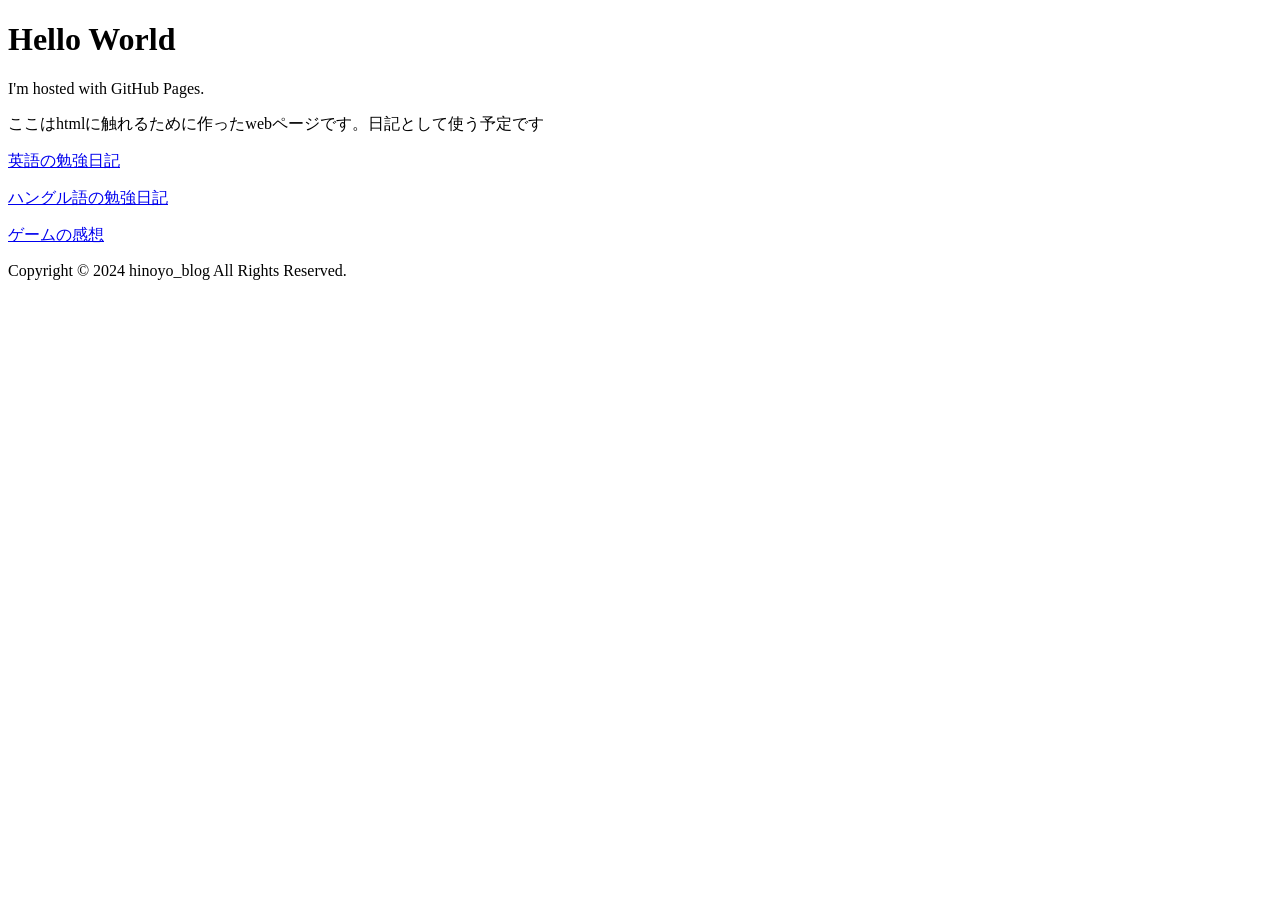
<file: index.html>
<!DOCTYPE html>
<html>
<body>
<h1>Hello World</h1>
<p>I'm hosted with GitHub Pages.</p>
<p>ここはhtmlに触れるために作ったwebページです。日記として使う予定です</p>
<a href="./studynhk_radioEn.html">
<p>英語の勉強日記</p>
</a>
<a href="./studynhk_radioKr.html">
<p>ハングル語の勉強日記</p>
</a>
<a href="./comment.html">
<p>ゲームの感想</p>
</a>


<footer>
  <p>Copyright © 2024 hinoyo_blog All Rights Reserved.</p>
</footer>
</body>
</html>
</file>
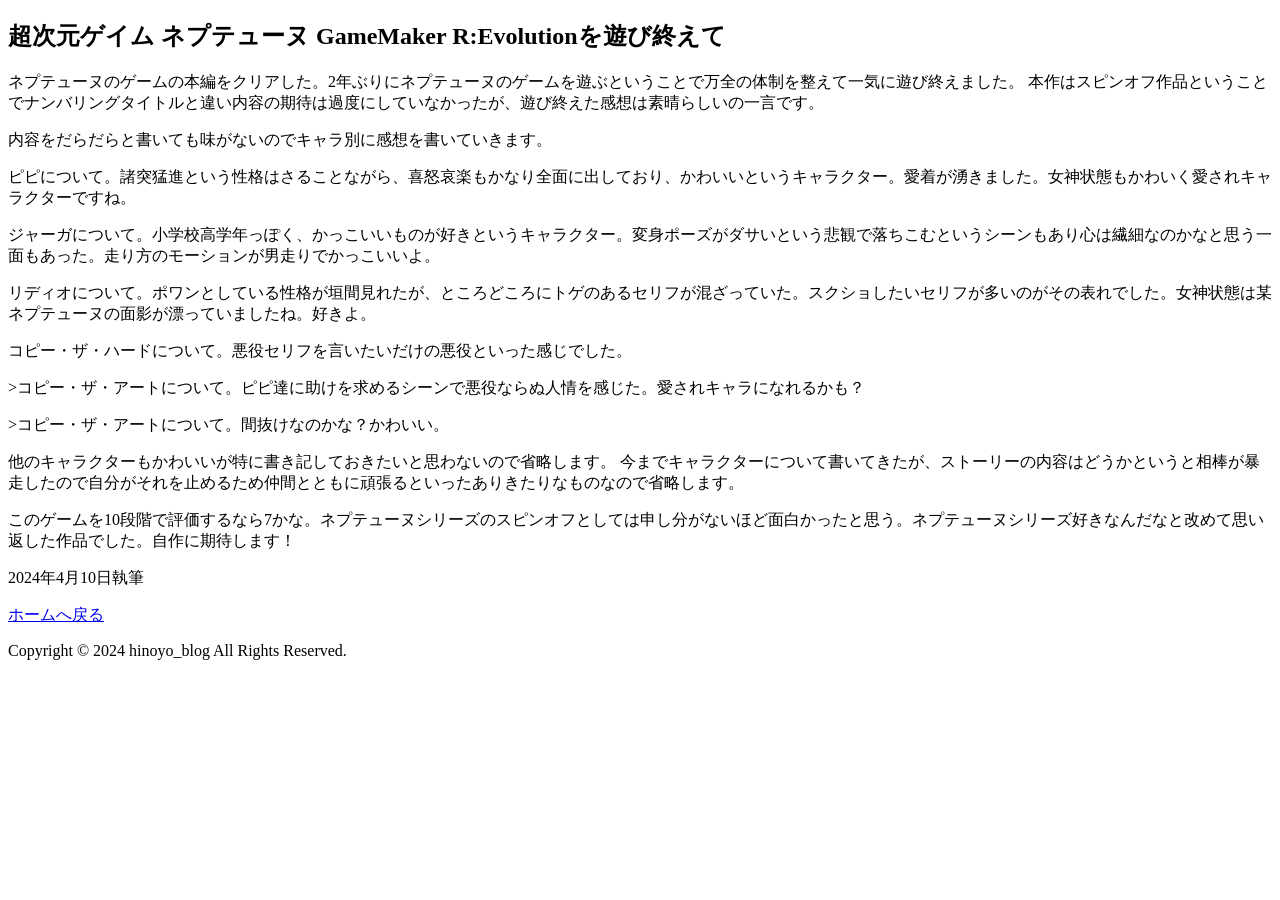
<file: comment.html>
<!DOCTYPE html>
<html>
<body>
<section>
<h1>超次元ゲイム ネプテューヌ GameMaker R:Evolutionを遊び終えて</h1>

<p>ネプテューヌのゲームの本編をクリアした。2年ぶりにネプテューヌのゲームを遊ぶということで万全の体制を整えて一気に遊び終えました。
本作はスピンオフ作品ということでナンバリングタイトルと違い内容の期待は過度にしていなかったが、遊び終えた感想は素晴らしいの一言です。
</p>
<p>内容をだらだらと書いても味がないのでキャラ別に感想を書いていきます。</p>
  
<p>ピピについて。諸突猛進という性格はさることながら、喜怒哀楽もかなり全面に出しており、かわいいというキャラクター。愛着が湧きました。女神状態もかわいく愛されキャラクターですね。</p>
<p>ジャーガについて。小学校高学年っぽく、かっこいいものが好きというキャラクター。変身ポーズがダサいという悲観で落ちこむというシーンもあり心は繊細なのかなと思う一面もあった。走り方のモーションが男走りでかっこいいよ。</p>
<p>リディオについて。ポワンとしている性格が垣間見れたが、ところどころにトゲのあるセリフが混ざっていた。スクショしたいセリフが多いのがその表れでした。女神状態は某ネプテューヌの面影が漂っていましたね。好きよ。</p>
<p>コピー・ザ・ハードについて。悪役セリフを言いたいだけの悪役といった感じでした。</p>
<p>>コピー・ザ・アートについて。ピピ達に助けを求めるシーンで悪役ならぬ人情を感じた。愛されキャラになれるかも？</p>
<p>>コピー・ザ・アートについて。間抜けなのかな？かわいい。</p>

<p>他のキャラクターもかわいいが特に書き記しておきたいと思わないので省略します。
今までキャラクターについて書いてきたが、ストーリーの内容はどうかというと相棒が暴走したので自分がそれを止めるため仲間とともに頑張るといったありきたりなものなので省略します。</p>

<p>このゲームを10段階で評価するなら7かな。ネプテューヌシリーズのスピンオフとしては申し分がないほど面白かったと思う。ネプテューヌシリーズ好きなんだなと改めて思い返した作品でした。自作に期待します！</p>
  
<p>2024年4月10日執筆</p>
</section>

<a href="./index.html">
<p>ホームへ戻る</p>
</a>


<footer>
  <p>Copyright © 2024 hinoyo_blog All Rights Reserved.</p>
</footer>
</body>
</html>
</file>
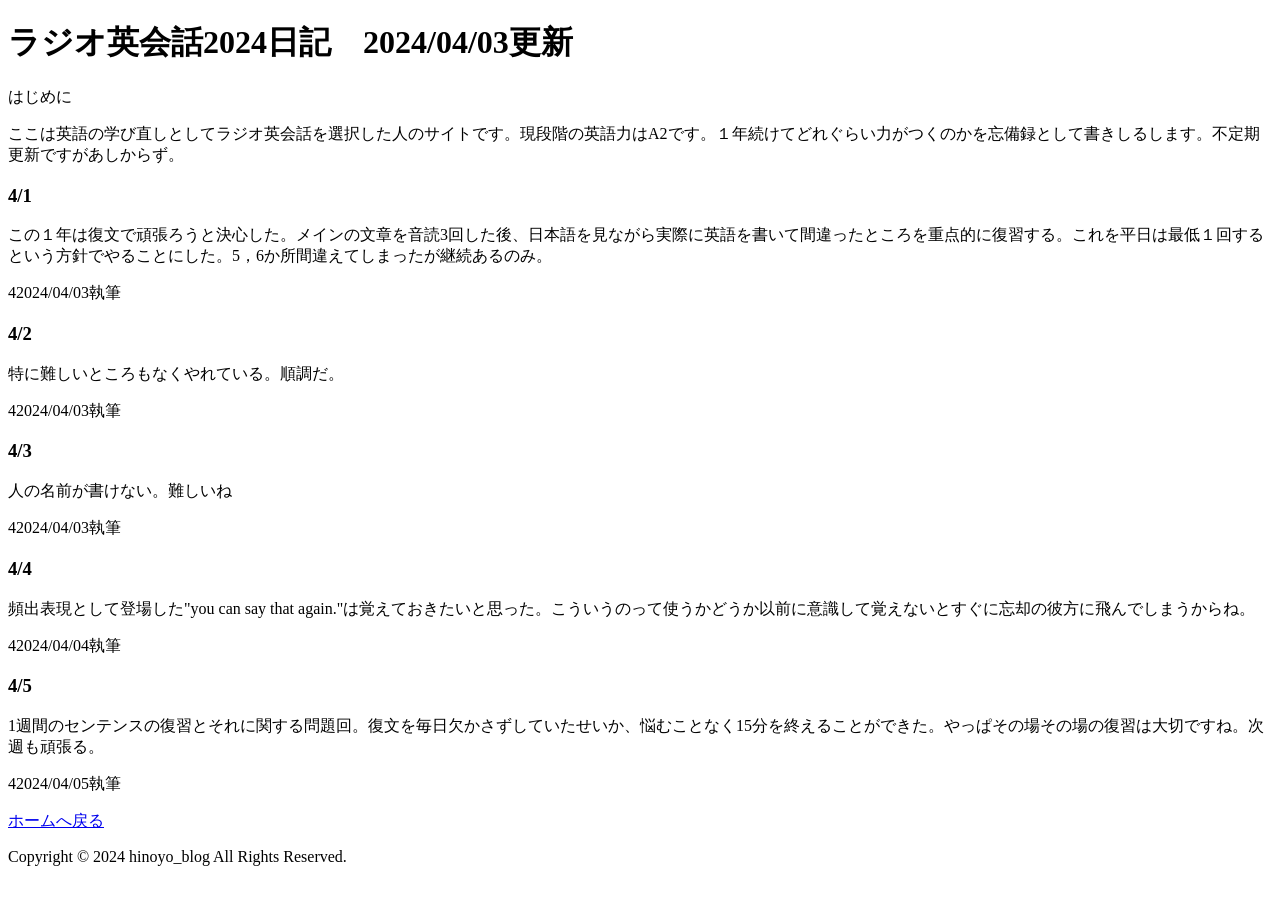
<file: studynhk_radioEn.html>
<!DOCTYPE html>
<html>
<body>
<h1>ラジオ英会話2024日記　2024/04/03更新</h1>

<section>
<p>はじめに</p>
<p>ここは英語の学び直しとしてラジオ英会話を選択した人のサイトです。現段階の英語力はA2です。１年続けてどれぐらい力がつくのかを忘備録として書きしるします。不定期更新ですがあしからず。</p>
</section>

<section>
<h3>4/1</h3>
<p>この１年は復文で頑張ろうと決心した。メインの文章を音読3回した後、日本語を見ながら実際に英語を書いて間違ったところを重点的に復習する。これを平日は最低１回するという方針でやることにした。5，6か所間違えてしまったが継続あるのみ。</p>
<p>42024/04/03執筆</p>
</section>

<section>
<h3>4/2</h3>
<p>特に難しいところもなくやれている。順調だ。</p>
<p>42024/04/03執筆</p>
</section>

<section>
<h3>4/3</h3>
<p>人の名前が書けない。難しいね</p>
<p>42024/04/03執筆</p>
</section>

<section>
<h3>4/4</h3>
<p>頻出表現として登場した"you can say that again."は覚えておきたいと思った。こういうのって使うかどうか以前に意識して覚えないとすぐに忘却の彼方に飛んでしまうからね。</p>
<p>42024/04/04執筆</p>
</section>

<section>
<h3>4/5</h3>
<p>1週間のセンテンスの復習とそれに関する問題回。復文を毎日欠かさずしていたせいか、悩むことなく15分を終えることができた。やっぱその場その場の復習は大切ですね。次週も頑張る。</p>
<p>42024/04/05執筆</p>
</section>
  
<a href="./index.html" target="_blank">
<p>ホームへ戻る</p>
</a>

<footer>
  <p>Copyright © 2024 hinoyo_blog All Rights Reserved.</p>
</footer>
</body>
</html>
</file>
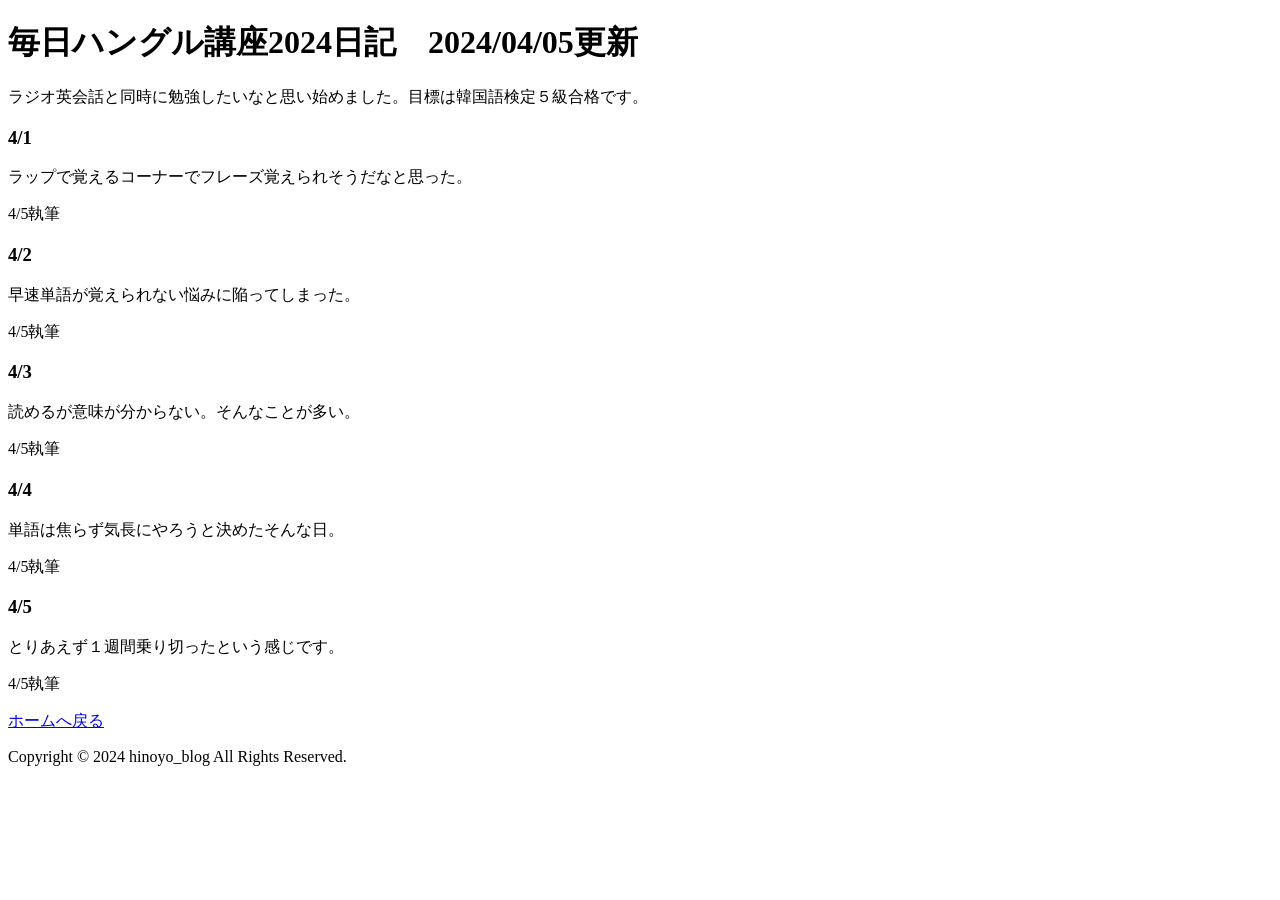
<file: studynhk_radioKr.html>
<!DOCTYPE html>
<html>
<body>
<h1>毎日ハングル講座2024日記　2024/04/05更新</h1>

<p>ラジオ英会話と同時に勉強したいなと思い始めました。目標は韓国語検定５級合格です。</p>
  
<section>
  <h3>4/1</h3>
  <p>ラップで覚えるコーナーでフレーズ覚えられそうだなと思った。</p>
  <p>4/5執筆</p>
</section>

<section>
  <h3>4/2</h3>
  <p>早速単語が覚えられない悩みに陥ってしまった。</p>
  <p>4/5執筆</p>
</section>

<section>
  <h3>4/3</h3>
  <p>読めるが意味が分からない。そんなことが多い。</p>
  <p>4/5執筆</p>
</section>

<section>
  <h3>4/4</h3>
  <p>単語は焦らず気長にやろうと決めたそんな日。</p>
  <p>4/5執筆</p>
</section>

<section>
  <h3>4/5</h3>
  <p>とりあえず１週間乗り切ったという感じです。</p>
  <p>4/5執筆</p>
</section>

<a href="./index.html" target="_blank">
<p>ホームへ戻る</p>
</a>
  
<footer>
  <p>Copyright © 2024 hinoyo_blog All Rights Reserved.</p>
</footer>
</body>
</html>
</file>
